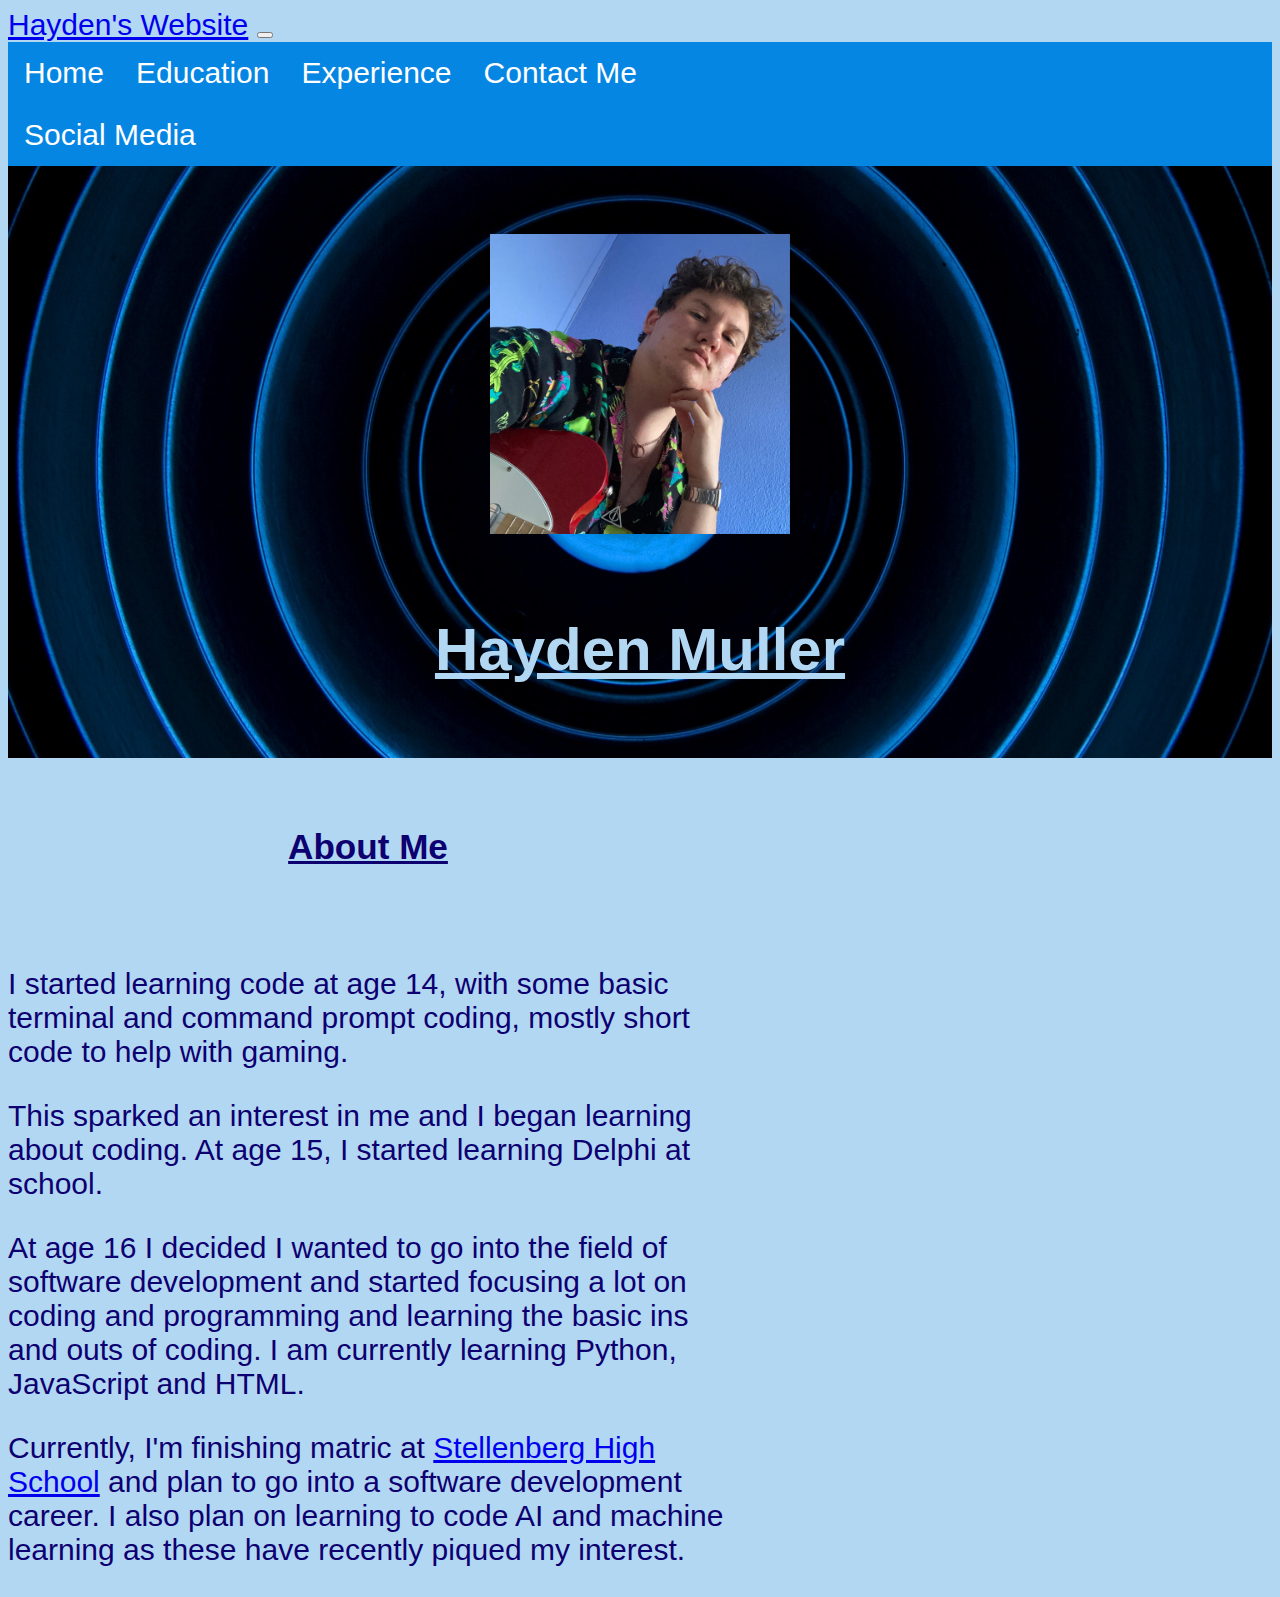
<file: index.html>
<!DOCTYPE html>
<html lang="en">
  <head>
      <meta charset="UTF-8">
      <meta http-equiv="X-UA-Compatible" content="IE=edge">
      <meta name="viewport" content="width=device-width, initial-scale=1.0">
      <meta color="lightblue">
      
      <link rel="stylesheet" type="text/css" media="screen" href="assets.css">
      <link href="https://cdn.jsdelivr.net/npm/bootstrap@5.1.3/dist/css/bootstrap.min.css" rel="stylesheet" integrity="sha384-1BmE4kWBq78iYhFldvKuhfTAU6auU8tT94WrHftjDbrCEXSU1oBoqyl2QvZ6jIW3" crossorigin="anonymous"> 

      <title>Hayden Muller</title>
  </head>
  <body>
      <nav class="navbar navbar-expand-lg navbar-dark bg-primary">
          <div class="container-fluid">
            <a class="navbar-brand" href="#">Hayden's Website</a>
            <button class="navbar-toggler" type="button" data-bs-toggle="collapse" data-bs-target="#navbarSupportedContent" aria-controls="navbarSupportedContent" aria-expanded="false" aria-label="Toggle navigation">
             <span class="navbar-toggler-icon"></span>
          </button>
            <div class="collapse navbar-collapse" id="navbarSupportedContent">
              <ul class="navbar-nav me-auto">
                <li class="nav-item ">
                  <a class="nav-link active" aria-current="page" href="index.html">Home</a>
                </li>
                <li class="nav-item ">
                  <a class="nav-link active" href="Education.html">Education</a>
                </li>
                <li class="nav-item ">
                  <a class="nav-link active" href="Experience.html">Experience</a>
                </li>
                <li class="nav-item ">
                  <a class="nav-link active" href="ContactMe.html">Contact Me</a>
                </li>
              </ul>
              <ul class="navbar-nav" align="right">
                <li id="Socials" style="text-align:right" class="nav-item ">
                  <a class="nav-link active" href="https://linktr.ee/Hayden_Muller" target="_blank">Social Media</a>
                </li>
              </ul>
            </div>
          </div>
        </nav>
                  
        <main class="container">
          <div id="Header" class="rounded-bottom">
            <br/>
            <br/>         
            <div id="MyImage" style="text-align:center">
                <img class="rounded-circle" src="Images\img_0.jpeg" alt="Big Man Coder" style="width:300px;height:300px";>
            </div>
            <br/>
            <div>  
              <h1 style="text-align:center; color:#b2d7f2;"> 
                <u>Hayden Muller</u>
              </h1>
            </div>
            <br/>
          </div>
        </main>

        <div id="AboutMe" class="major container medium">
          </br>
          <h3 style="text-align:center;">
            <strong><u>About Me</u></strong>
          </h3>
          </br>
          <p>
            I started learning code at age 14, with some basic terminal and command prompt coding, mostly short code to help with gaming.
          </p>
          <p>
            This sparked an interest in me and I began learning about coding. At age 15, I started learning Delphi at school. 
          </p>
          <p>
            At age 16 I decided I wanted to go into the field of software development and started focusing a lot on coding and programming and learning the basic ins and outs of coding. I am currently learning Python, JavaScript and HTML.
          </p>
          <p>
            Currently, I'm finishing matric at <a href="https://www.stellenberg.org.za/">Stellenberg High School</a> and plan to go into a software development career. I also plan on learning to code AI and machine learning as these have recently piqued my interest.
          </p>
        </div>

        <script src="js/bootstrap.bundle.js"></script>

  </body>
</html>
</file>
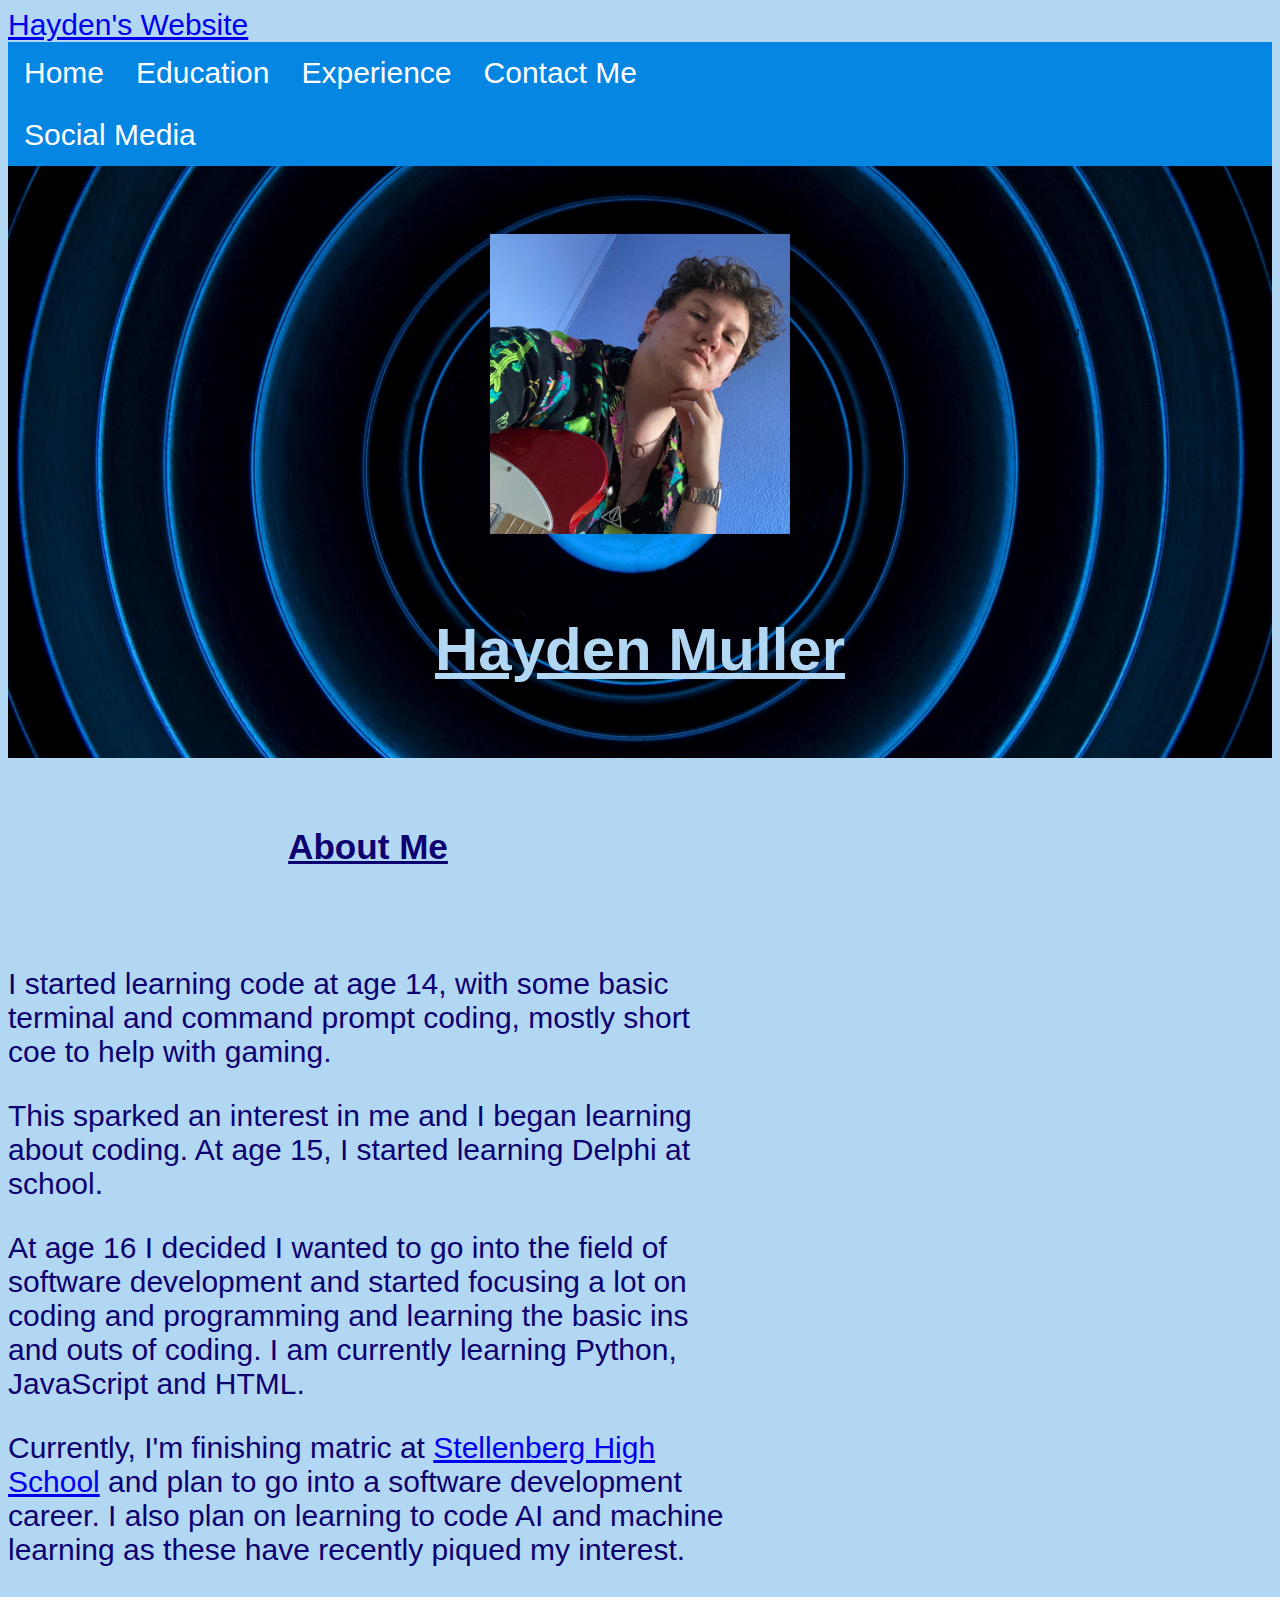
<file: VS_Files/index.html>
<!DOCTYPE html>
<html lang="en">
  <head>
      <meta charset="UTF-8">
      <meta http-equiv="X-UA-Compatible" content="IE=edge">
      <meta name="viewport" content="width=device-width, initial-scale=1.0">
      <meta color="lightblue">
      
      <link rel="stylesheet" type="text/css" media="screen" href="assets.css">
      <link href="https://cdn.jsdelivr.net/npm/bootstrap@5.1.3/dist/css/bootstrap.min.css" rel="stylesheet" integrity="sha384-1BmE4kWBq78iYhFldvKuhfTAU6auU8tT94WrHftjDbrCEXSU1oBoqyl2QvZ6jIW3" crossorigin="anonymous"> 

      <title>Hayden Muller</title>
  </head>
  <body>
      <nav class="navbar navbar-expand-lg navbar-dark bg-primary">
          <div class="container-fluid">
            <a class="navbar-brand" href="#">Hayden's Website</a>
            <div class="collapse navbar-collapse" id="navbarNavAltMarkup">
              <ul class="navbar-nav me-auto">
                <li class="nav-item ">
                  <a class="nav-link active" aria-current="page" href="index.html">Home</a>
                </li>
                <li class="nav-item ">
                  <a class="nav-link active" href="Education.html">Education</a>
                </li>
                <li class="nav-item ">
                  <a class="nav-link active" href="Experience.html">Experience</a>
                </li>
                <li class="nav-item ">
                  <a class="nav-link active" href="ContactMe.html">Contact Me</a>
                </li>
              </ul>
              <ul class="navbar-nav" align="right">
                <li id="Socials" style="text-align:right" class="nav-item ">
                  <a class="nav-link active" href="https://linktr.ee/Hayden_Muller" target="_blank">Social Media</a>
                </li>
              </ul>
            </div>
          </div>
        </nav>
                  
        <main class="container">
          <div id="Header" class="rounded-bottom">
            <br/>
            <br/>         
            <div id="MyImage" style="text-align:center">
                <img class="rounded-circle" src="Images\img_0.jpeg" alt="Big Man Coder" style="width:300px;height:300px";>
            </div>
            <br/>
            <div>  
              <h1 style="text-align:center; color:#b2d7f2;"> 
                <u>Hayden Muller</u>
              </h1>
            </div>
            <br/>
          </div>
        </main>

        <div id="AboutMe" class="major container medium">
          </br>
          <h3 style="text-align:center;">
            <strong><u>About Me</u></strong>
          </h3>
          </br>
          <p>
            I started learning code at age 14, with some basic terminal and command prompt coding, mostly short coe to help with gaming.
          </p>
          <p>
            This sparked an interest in me and I began learning about coding. At age 15, I started learning Delphi at school. 
          </p>
          <p>
            At age 16 I decided I wanted to go into the field of software development and started focusing a lot on coding and programming and learning the basic ins and outs of coding. I am currently learning Python, JavaScript and HTML.
          </p>
          <p>
            Currently, I'm finishing matric at <a href="https://www.stellenberg.org.za/">Stellenberg High School</a> and plan to go into a software development career. I also plan on learning to code AI and machine learning as these have recently piqued my interest.
          </p>
        </div>

  </body>
</html>
</file>
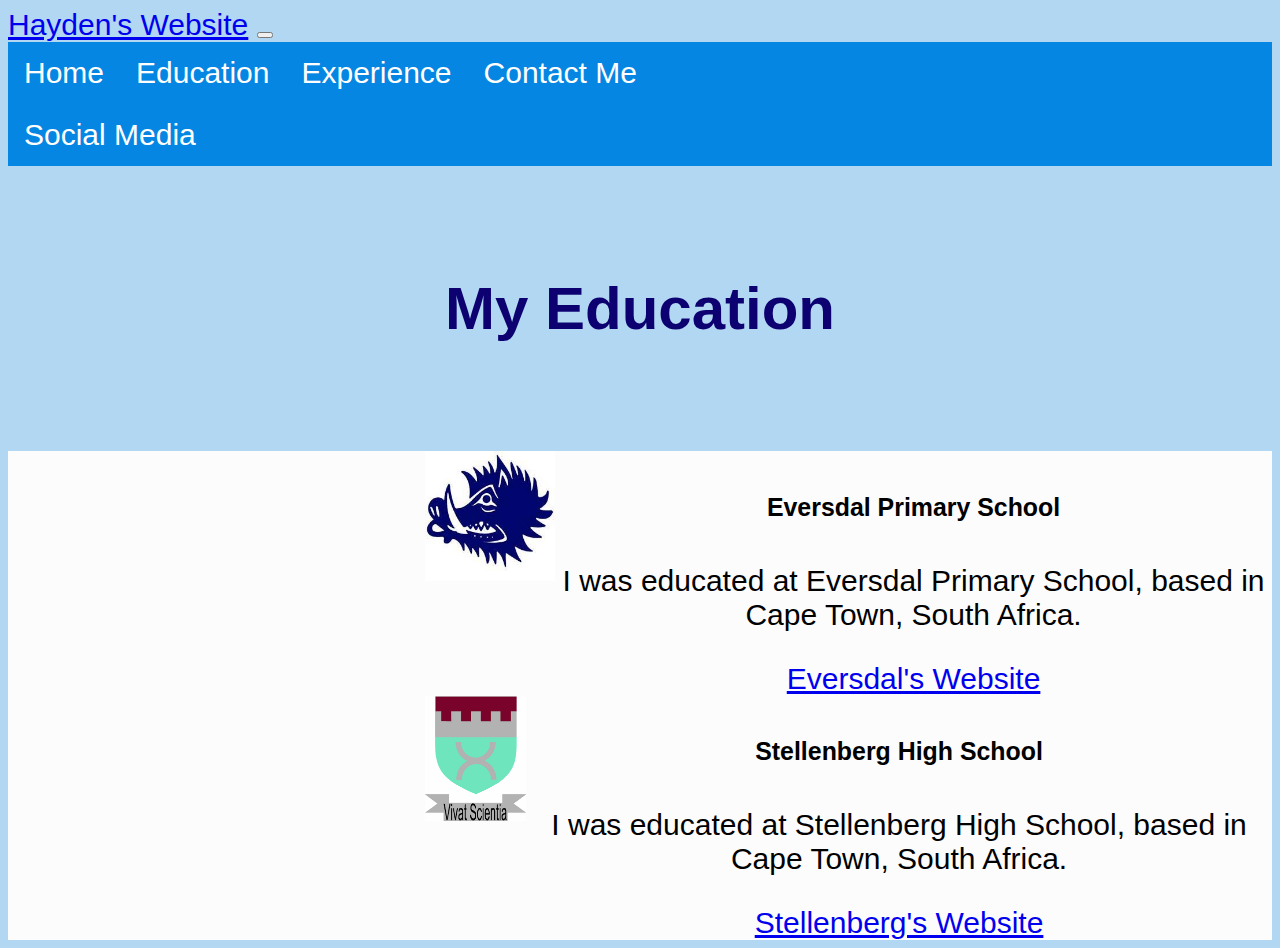
<file: Education.html>
<html lang="en">
<head>
    <meta charset="UTF-8">
    <meta http-equiv="X-UA-Compatible" content="IE=edge">
    <meta name="viewport" content="width=device-width, initial-scale=1.0">
    <meta color="lightblue">

    <link rel="stylesheet" type="text/css" media="screen" href="assets.css">
    <link href="https://cdn.jsdelivr.net/npm/bootstrap@5.1.3/dist/css/bootstrap.min.css" rel="stylesheet" integrity="sha384-1BmE4kWBq78iYhFldvKuhfTAU6auU8tT94WrHftjDbrCEXSU1oBoqyl2QvZ6jIW3" crossorigin="anonymous"> 
    
    <title>Education</title>
</head>
<body>
  <nav class="navbar navbar-expand-lg navbar-dark bg-primary">
    <div class="container-fluid">
      <a class="navbar-brand" href="#">Hayden's Website</a>
      <button class="navbar-toggler" type="button" data-bs-toggle="collapse" data-bs-target="#navbarSupportedContent" aria-controls="navbarSupportedContent" aria-expanded="false" aria-label="Toggle navigation">
        <span class="navbar-toggler-icon"></span>
       </button>
      <div class="collapse navbar-collapse" id="navbarSupportedContent">
          <ul class="navbar-nav me-auto">
            <li class="nav-item ">
              <a class="nav-link active" aria-current="page" href="index.html">Home</a>
            </li>
            <li class="nav-item ">
              <a class="nav-link active" href="Education.html">Education</a>
            </li>
            <li class="nav-item ">
              <a class="nav-link active" href="Experience.html">Experience</a>
            </li>
            <li class="nav-item ">
              <a class="nav-link active" href="ContactMe.html">Contact Me</a>
            </li>
          </ul>
          <ul class="navbar-nav" align="right">
            <li id="Socials" style="text-align:right" class="nav-item ">
              <a class="nav-link active" href="https://linktr.ee/Hayden_Muller" target="_blank">Social Media</a>
            </li>
          </ul>
      </div>
    </div>
  </nav>

  <div style="text-align:center; color:rgb(13, 0, 113);">
    <br/>
    <br/> 
    <h1 id="heading">My Education</h1>
  </div>

  <main class="container">
    <br/>
    <br/> 
    <!-- <div class="row">
      <h1>edu</h1>
    </div>      -->
    <div class="row">
      <div class="col-12 col-lg-6">
        <div id="Primary" class="card rounded-3">
          <img id="Eversdal" src="Images\img_eversdal.jpg" class="card-img-top" alt="Primary School" style="width: 130px;height: 130px; text-align: center;">
          <div class="card-body">
            <h5 class="card-title">Eversdal Primary School</h5>
            <p class="card-text">I was educated at Eversdal Primary School, based in Cape Town, South Africa.</p>
            <a href="https://www.eversdal.org.za/" target="_blank" class="btn btn-primary">Eversdal's Website</a>
        </div>
        </div>
      </div>
      <div class="col-12 col-lg-6">
        <div id="High" class="card rounded-3">
          <img id="Stellenberg" src="Images\img_Stellenberg.png" class="card-img-top" alt="High School" style="width: 101px;height: 125px; text-align: center">
          <div class="card-body">
            <h5 class="card-title">Stellenberg High School</h5>
            <p class="card-text">I was educated at Stellenberg High School, based in Cape Town, South Africa.</p>
            <a href="https://www.stellenberg.org.za/" target="_blank" class="btn btn-primary">Stellenberg's Website</a>
          </div>
        </div>
      </div>
    </div>
  </main>

  <script src="js/bootstrap.bundle.js"></script>
</body>
</html>
</file>
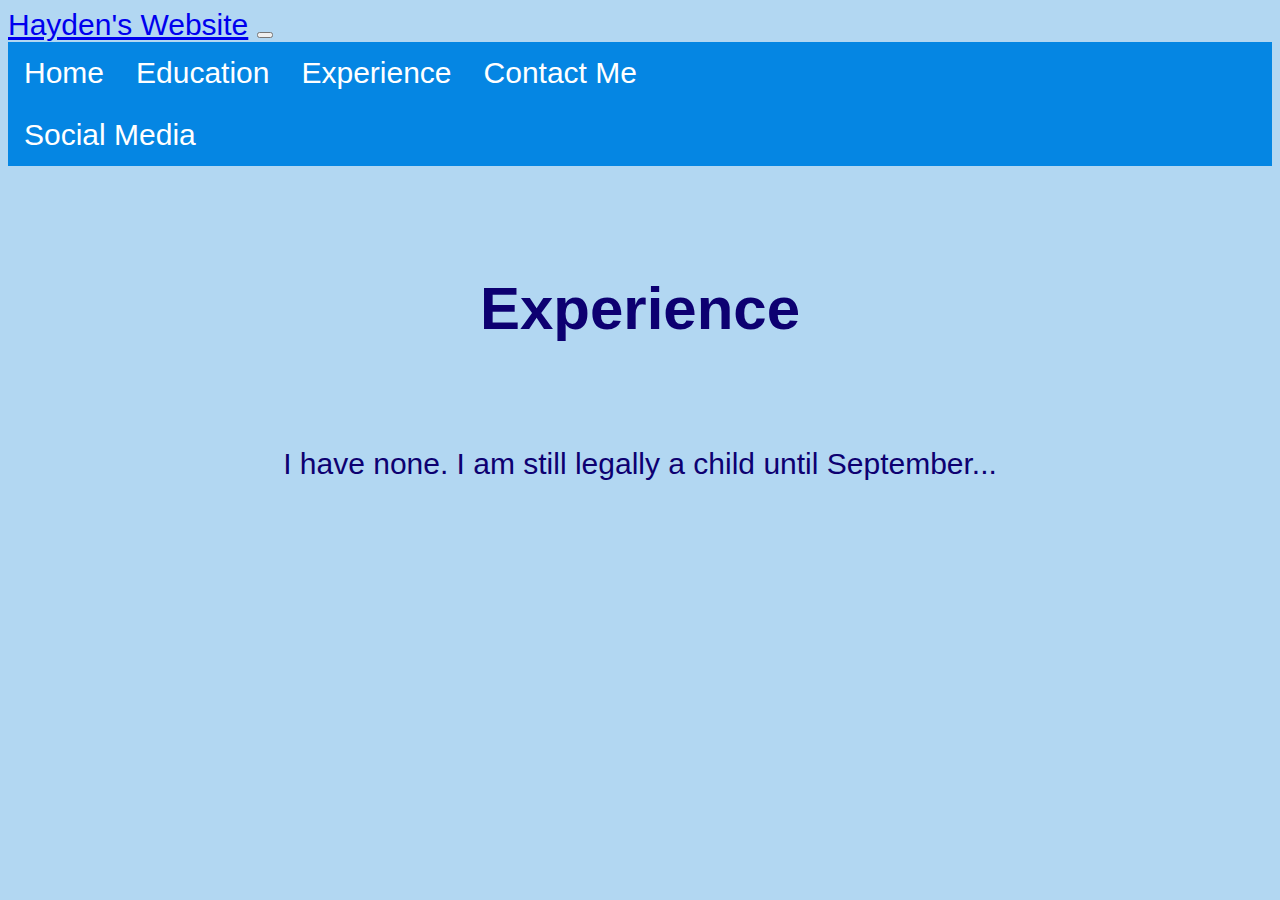
<file: Experience.html>
<html lang="en">
  <head>
    <meta charset="UTF-8">
    <meta http-equiv="X-UA-Compatible" content="IE=edge">
    <meta name="viewport" content="width=device-width, initial-scale=1.0">
    <meta color="lightblue">
    
    <link rel="stylesheet" type="text/css" media="screen" href="assets.css">
    <link href="https://cdn.jsdelivr.net/npm/bootstrap@5.1.3/dist/css/bootstrap.min.css" rel="stylesheet" integrity="sha384-1BmE4kWBq78iYhFldvKuhfTAU6auU8tT94WrHftjDbrCEXSU1oBoqyl2QvZ6jIW3" crossorigin="anonymous"> 

    <title>Experience</title>
  </head>
<body>
    <nav class="navbar navbar-expand-lg navbar-dark bg-primary">
        <div class="container-fluid">
          <a class="navbar-brand" href="#">Hayden's Website</a>
          <button class="navbar-toggler" type="button" data-bs-toggle="collapse" data-bs-target="#navbarSupportedContent" aria-controls="navbarSupportedContent" aria-expanded="false" aria-label="Toggle navigation">
            <span class="navbar-toggler-icon"></span>
           </button>
          <div class="collapse navbar-collapse" id="navbarSupportedContent">
              <ul class="navbar-nav me-auto">
                <li class="nav-item ">
                  <a class="nav-link active" aria-current="page" href="index.html">Home</a>
                </li>
                <li class="nav-item ">
                  <a class="nav-link active" href="Education.html">Education</a>
                </li>
                <li class="nav-item ">
                  <a class="nav-link active" href="Experience.html">Experience</a>
                </li>
                <li class="nav-item ">
                  <a class="nav-link active" href="ContactMe.html">Contact Me</a>
                </li>
              </ul>
              <ul class="navbar-nav" align="right">
                <li id="Socials" style="text-align:right" class="nav-item ">
                  <a class="nav-link active" href="https://linktr.ee/Hayden_Muller" target="_blank">Social Media</a>
                </li>
              </ul>
          </div>
        </div>
    </nav> 

    <main class="container" id="Experience">
        <br/>
        <br/> 
        <h1>Experience</h1>
        </br>
        <p>
            I have none. I am still legally a child until September...
        </p>
    </main>

    <script src="js/bootstrap.bundle.js"></script>
</body>
</html>
</file>
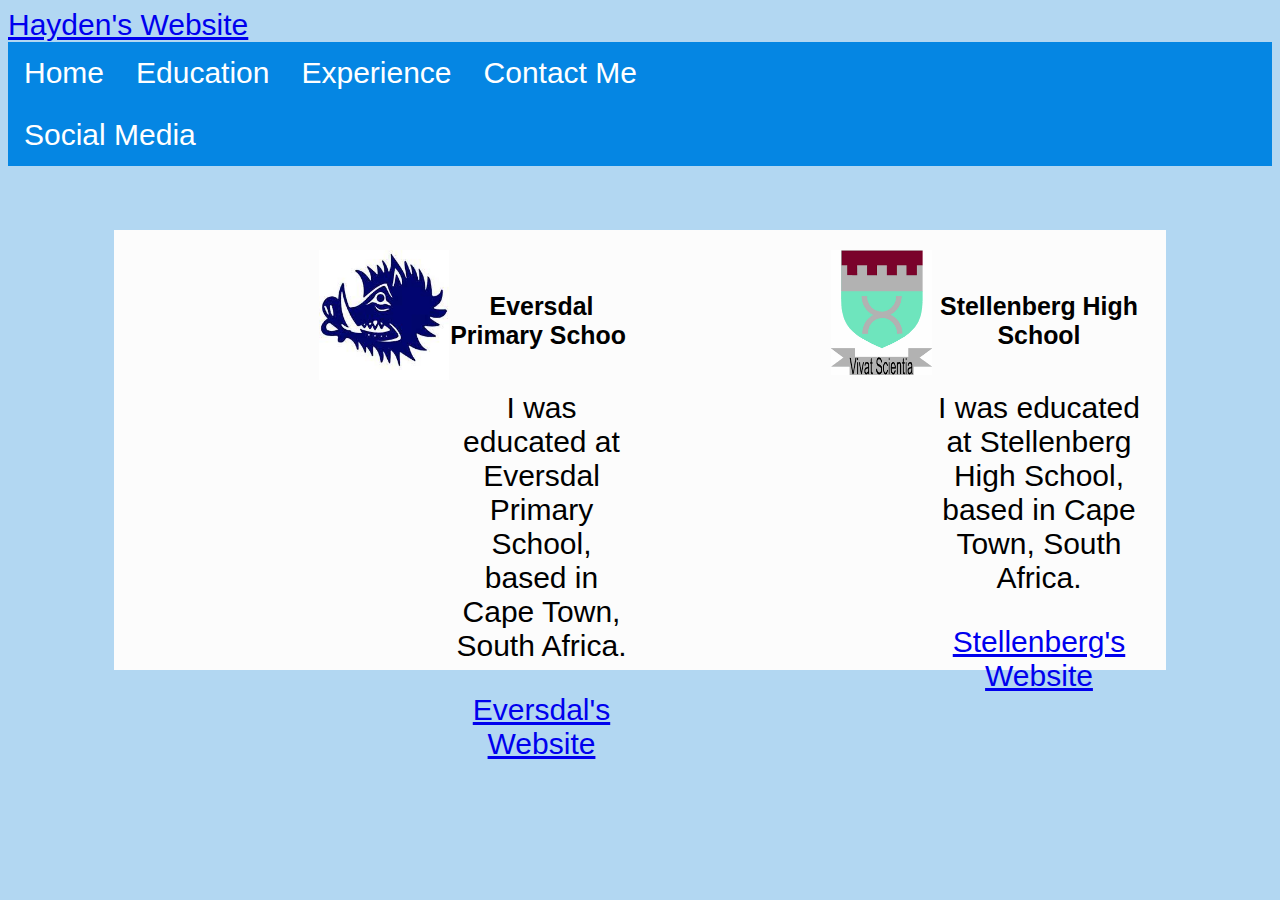
<file: VS_Files/Education.html>
<html lang="en">
<head>
    <meta charset="UTF-8">
    <meta http-equiv="X-UA-Compatible" content="IE=edge">
    <meta name="viewport" content="width=device-width, initial-scale=1.0">
    <meta color="lightblue">

    <link rel="stylesheet" type="text/css" media="screen" href="assets.css">
    <link href="https://cdn.jsdelivr.net/npm/bootstrap@5.1.3/dist/css/bootstrap.min.css" rel="stylesheet" integrity="sha384-1BmE4kWBq78iYhFldvKuhfTAU6auU8tT94WrHftjDbrCEXSU1oBoqyl2QvZ6jIW3" crossorigin="anonymous"> 
    
    <title>Education</title>
</head>
<body>
  <nav class="navbar navbar-expand-lg navbar-dark bg-primary">
    <div class="container-fluid">
      <a class="navbar-brand" href="#">Hayden's Website</a>
      <div class="collapse navbar-collapse" id="navbarNavAltMarkup">
          <ul class="navbar-nav me-auto">
            <li class="nav-item ">
              <a class="nav-link active" aria-current="page" href="index.html">Home</a>
            </li>
            <li class="nav-item ">
              <a class="nav-link active" href="Education.html">Education</a>
            </li>
            <li class="nav-item ">
              <a class="nav-link active" href="Experience.html">Experience</a>
            </li>
            <li class="nav-item ">
              <a class="nav-link active" href="ContactMe.html">Contact Me</a>
            </li>
          </ul>
          <ul class="navbar-nav" align="right">
            <li id="Socials" style="text-align:right" class="nav-item ">
              <a class="nav-link active" href="https://linktr.ee/Hayden_Muller" target="_blank">Social Media</a>
            </li>
          </ul>
      </div>
    </div>
  </nav>

  <div style="text-align:center; color:rgb(13, 0, 113);">
    <br/>
    <br/> 
    <h1 id="heading">My Education</h1>
  </div>

  <main class="container">
    <br/>
    <br/> 
    <br/>
    <br/> 
    <!-- <div class="row">
      <h1>edu</h1>
    </div>      -->
    <div class="row">
      <div class="col-sm-6">
        <div id="Primary" class="card rounded-pill">
          <img id="Eversdal" src="Images\img_eversdal.jpg" class="card-img-top" alt="Primary School" style="width: 130px;height: 130px; text-align: center;">
          <div class="card-body">
            <h5 class="card-title">Eversdal Primary School</h5>
            <p class="card-text">I was educated at Eversdal Primary School, based in Cape Town, South Africa.</p>
            <a href="https://www.eversdal.org.za/" target="_blank" class="btn btn-primary">Eversdal's Website</a>
        </div>
        </div>
      </div>
      <div class="col-sm-6">
        <div id="High" class="card rounded-pill">
          <img id="Stellenberg" src="Images\img_Stellenberg.png" class="card-img-top" alt="High School" style="width: 101px;height: 125px; text-align: center">
          <div class="card-body">
            <h5 class="card-title">Stellenberg High School</h5>
            <p class="card-text">I was educated at Stellenberg High School, based in Cape Town, South Africa.</p>
            <a href="https://www.stellenberg.org.za/" target="_blank" class="btn btn-primary">Stellenberg's Website</a>
          </div>
        </div>
      </div>
    </div>
    
  </main>
</body>
</html>
</file>
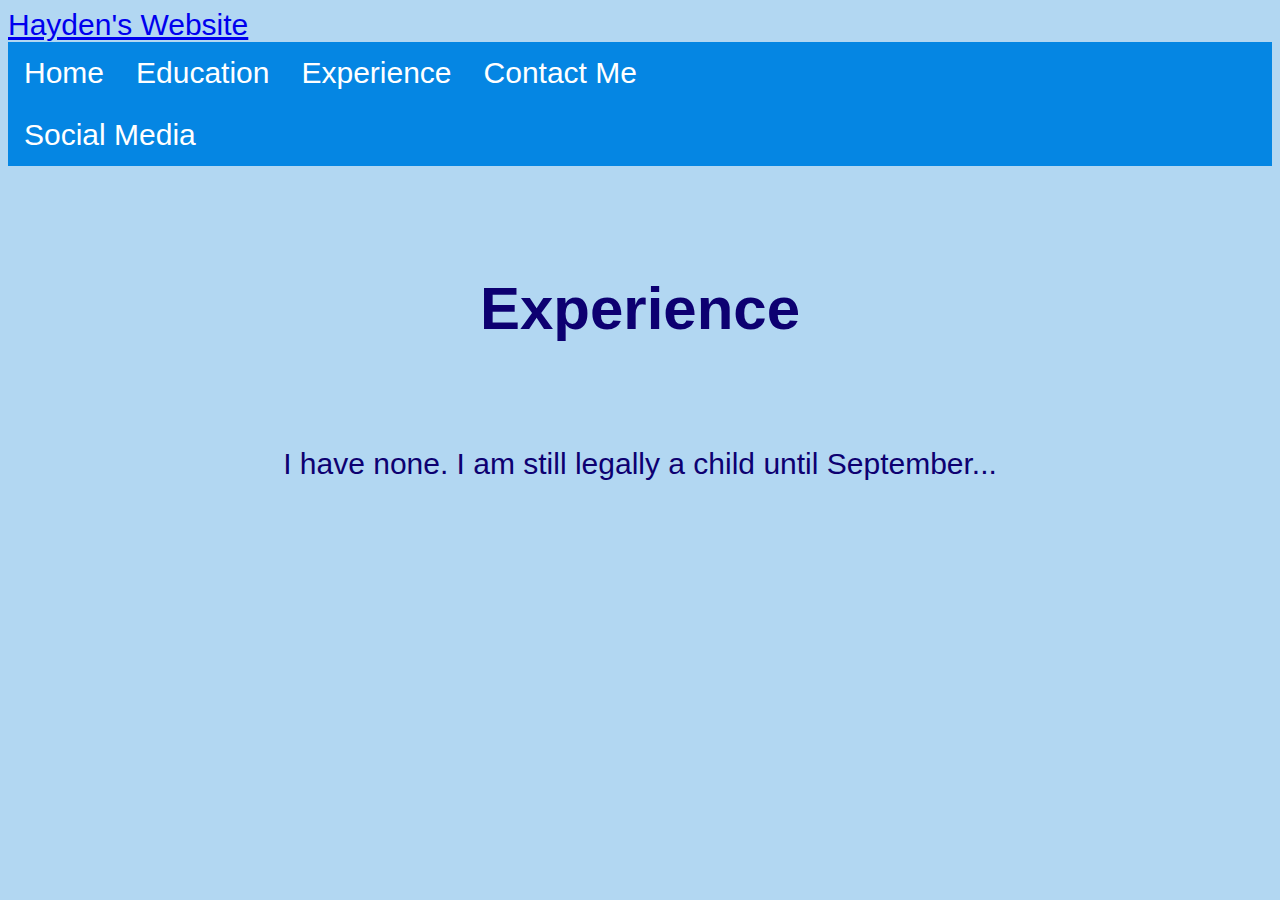
<file: VS_Files/Experience.html>
<html lang="en">
  <head>
    <meta charset="UTF-8">
    <meta http-equiv="X-UA-Compatible" content="IE=edge">
    <meta name="viewport" content="width=device-width, initial-scale=1.0">
    <meta color="lightblue">
    
    <link rel="stylesheet" type="text/css" media="screen" href="assets.css">
    <link href="https://cdn.jsdelivr.net/npm/bootstrap@5.1.3/dist/css/bootstrap.min.css" rel="stylesheet" integrity="sha384-1BmE4kWBq78iYhFldvKuhfTAU6auU8tT94WrHftjDbrCEXSU1oBoqyl2QvZ6jIW3" crossorigin="anonymous"> 

    <title>Experience</title>
  </head>
<body>
    <nav class="navbar navbar-expand-lg navbar-dark bg-primary">
        <div class="container-fluid">
          <a class="navbar-brand" href="#">Hayden's Website</a>
          <div class="collapse navbar-collapse" id="navbarNavAltMarkup">
              <ul class="navbar-nav me-auto">
                <li class="nav-item ">
                  <a class="nav-link active" aria-current="page" href="index.html">Home</a>
                </li>
                <li class="nav-item ">
                  <a class="nav-link active" href="Education.html">Education</a>
                </li>
                <li class="nav-item ">
                  <a class="nav-link active" href="Experience.html">Experience</a>
                </li>
                <li class="nav-item ">
                  <a class="nav-link active" href="ContactMe.html">Contact Me</a>
                </li>
              </ul>
              <ul class="navbar-nav" align="right">
                <li id="Socials" style="text-align:right" class="nav-item ">
                  <a class="nav-link active" href="https://linktr.ee/Hayden_Muller" target="_blank">Social Media</a>
                </li>
              </ul>
          </div>
        </div>
    </nav> 

    <main class="container" id="Experience">
        <br/>
        <br/> 
        <h1>Experience</h1>
        </br>
        <p>
            I have none. I am still legally a child until September...
        </p>
    </main>
</body>
</html>
</file>
<file: assets.css>
body {
    background-color: #b2d7f2 !important;
    font-size: 30px;
    font-family: Arial;
  padding: 0;
}

#Header {
  background-position: center;
  background-attachment: scroll, fixed, fixed;
  background-image: url(img_thebluestuff.jpg);
  background-size: 2400px;
  font-family: Arial;
}

#AboutMe {
  color: rgb(13, 0, 113);
  font-family: Arial;
}

#Experience {
  color: rgb(13, 0, 113);
  font-family: Arial;
  text-align: center;
}

#heading{
  font-family: Arial;
}

ul {
  list-style-type: none;
  margin: 0;
  padding: 0;
  overflow: hidden;
  background-color: #0586e3;
}

li { 
  float: left; 
}

li a {
  display: flex;
  color: white;
  text-align: center;
  padding: 14px 16px;
  text-decoration: none;
}

li a:hover {
  background-color: #034878; 
}

.circular--square { border-radius: 50%; }

.header {
  background-color: #F1F1F1;
  text-align: center;
  padding: 0px;
}

#AboutMe.major.container.medium{
  max-width: 720px;
  font-family: Arial;
}

#Primary.card{
  display: flex;
  background: #fcfcfc;
  text-align: center;
  font-family: Arial;
}

#Eversdal.card-img-top{
  margin: 0;
  padding: 0;
  margin-left: 33%;
}

#High.card{
  display: flex;
  background: #fcfcfc;
  text-align: center;
  font-family: Arial;
}

#Stellenberg.card-img-top{
  margin: 0;
  padding: 0;
  margin-left: 33%;
}

#contact{
  /* display: flex; */
  position: absolute;
  font-family: Arial;
  padding: 0px;
  background: #fcfcfc;
  margin-top: 10%;
  margin-left: 15%;
  /* width: 60%;
  height: 50%; */
  max-width: 70%;
  max-height: 95%;
}
</file>
<file: VS_Files/assets.css>
body {
    background-color: #b2d7f2 !important;
    font-size: 30px;
    font-family: Arial;
  padding: 0;
}

#Header {
  background-position: center;
  background-attachment: scroll, fixed, fixed;
  background-image: url(img_thebluestuff.jpg);
  background-size: 2400px;
  font-family: Arial;
}

#AboutMe {
  color: rgb(13, 0, 113);
  font-family: Arial;
}

#Experience {
  color: rgb(13, 0, 113);
  font-family: Arial;
  text-align: center;
}

#heading{
  font-family: Arial;
}

ul {
  list-style-type: none;
  margin: 0;
  padding: 0;
  overflow: hidden;
  background-color: #0586e3;
}

li { 
  float: left; 
}

li a {
  display: flex;
  color: white;
  text-align: center;
  padding: 14px 16px;
  text-decoration: none;
}

li a:hover {
  background-color: #034878; 
}

.circular--square { border-radius: 50%; }

.header {
  background-color: #F1F1F1;
  text-align: center;
  padding: 0px;
}

#AboutMe.major.container.medium{
  max-width: 720px;
  font-family: Arial;
}

#Primary.card{
  display: flex;
  background: #fcfcfc;
  padding: 20px;
  width: 80%;
  max-width: 500px;
  max-height: 400px;
  text-align: center;
  font-family: Arial;
  position: absolute;
  top: 50%;
  left: 30%;
  transform: translateX(-50%) translateY(-50%);
}

#Eversdal.card-img-top{
  margin: 0;
  padding: 0;
  margin-left: 37%;
}

#High.card{
  display: flex;
  background: #fcfcfc;
  padding: 20px;
  width: 80%;
  max-width: 500px;
  max-height: 400px;
  text-align: center;
  font-family: Arial;
  position: absolute;
  top: 50%;
  left: 70%;
  transform: translateX(-50%) translateY(-50%);
}

#Stellenberg.card-img-top{
  margin: 0;
  padding: 0;
  margin-left: 37%;
}

#contact{
  /* display: flex; */
  position: absolute;
  font-family: Arial;
  padding: 0px;
  background: #034878;
  margin-top: 10%;
  margin-left: 20%;
  /* width: 60%;
  height: 50%; */
  max-width: 60%;
  max-height: 60%;
}
</file>
